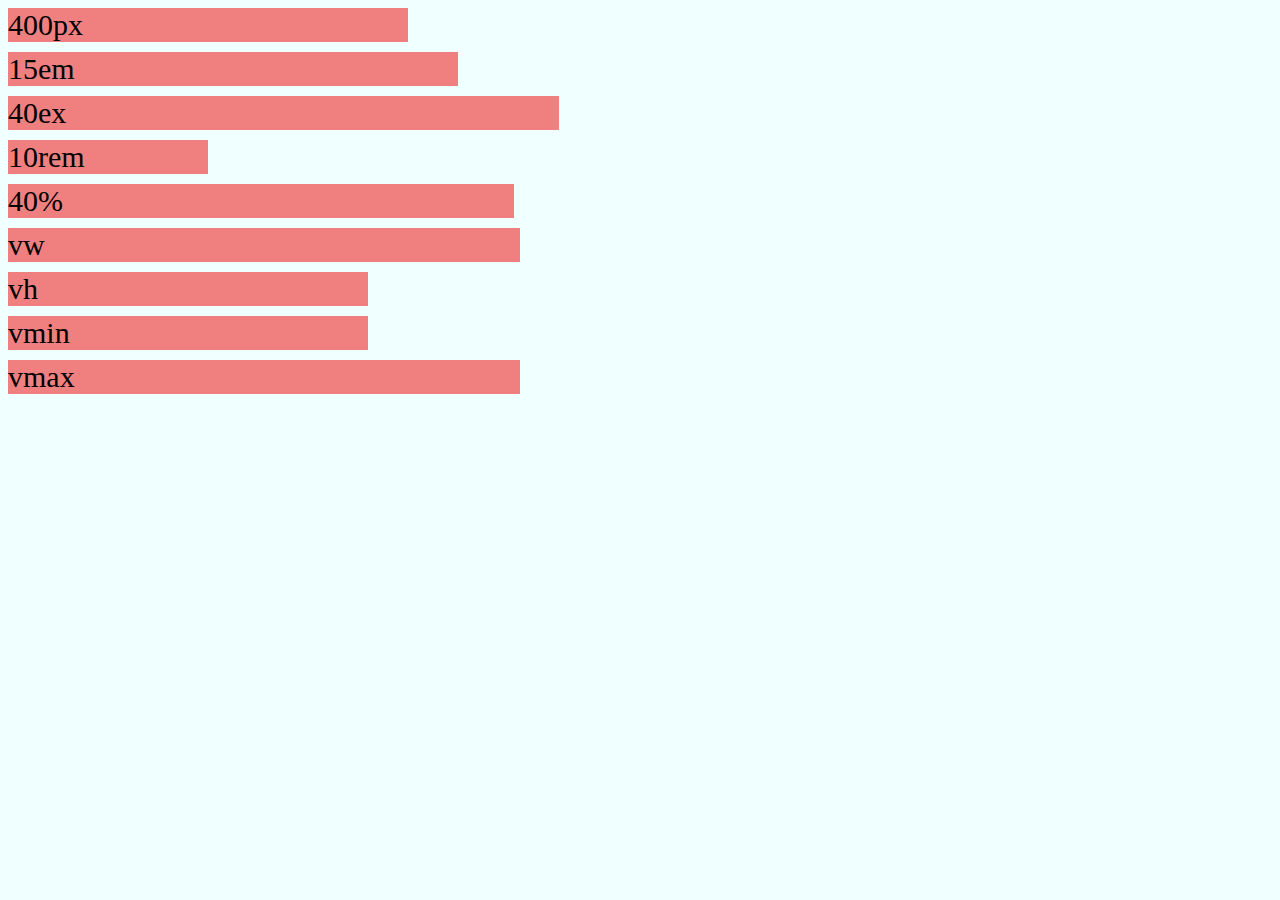
<file: jednostki-miary-css/index.html>
<!DOCTYPE html>
<html lang="en">

<head>
    <meta charset="UTF-8">
    <title>Jednostki miary w CSS</title>
    <link rel="stylesheet" href="css/style.css">
</head>

<body>
    <div id="container">
        <div id="pixel">400px</div>
        <div id="em">15em</div>
        <div id="ex">40ex</div>
        <div id="rem">10rem</div>
        <div id="procent">40%</div>
        <div id="vw">vw</div>
        <div id="vh">vh</div>
        <div id="vmin">vmin</div>
        <div id="vmax">vmax</div>
    </div>

</body>

</html>
</file>
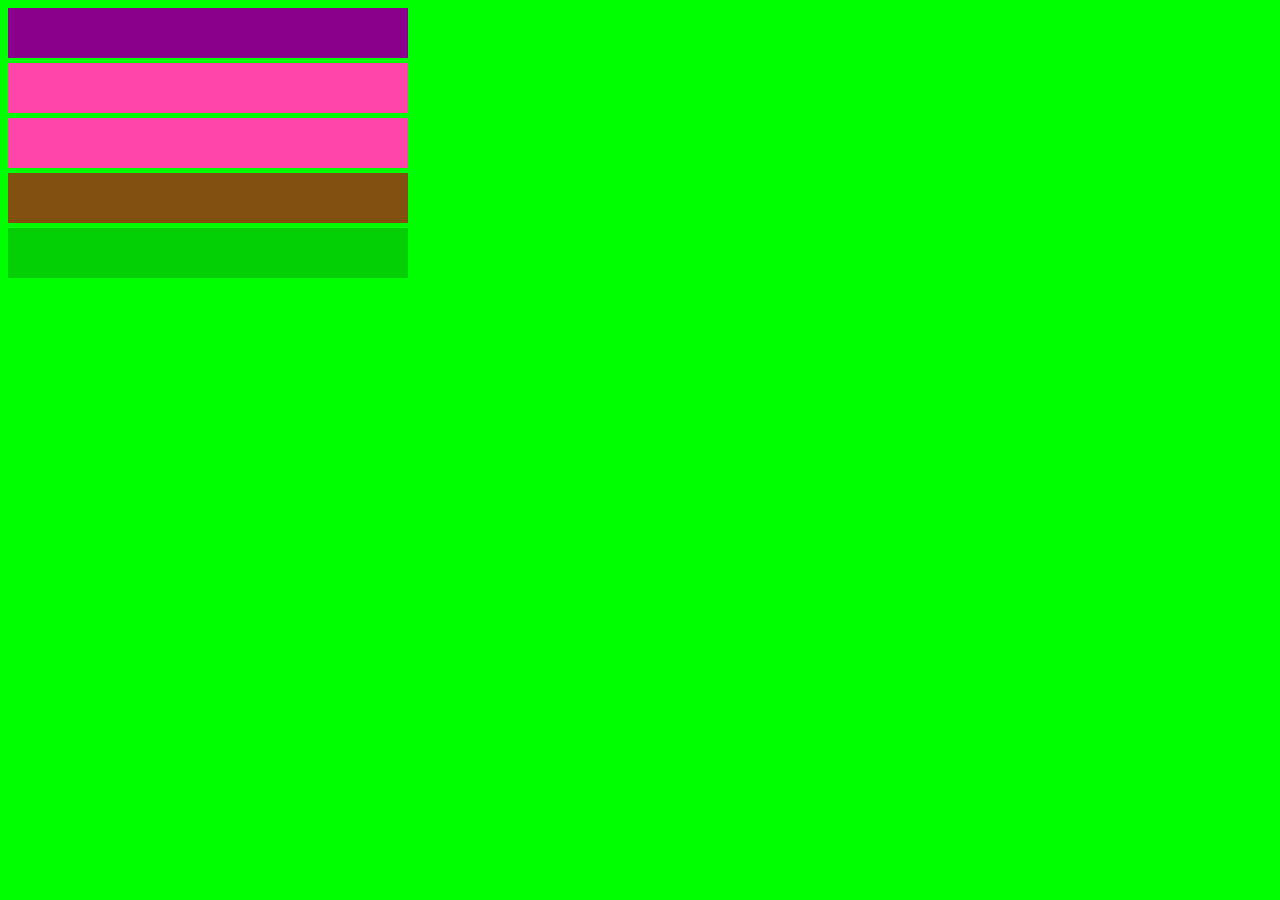
<file: kolory-css/index.html>
<!DOCTYPE html>
<html lang="en">

<head>
    <meta charset="UTF-8">
    <title>Kolory-CSS</title>
    <link rel="stylesheet" href="css/style.css">
</head>

<body>
<div id="predefiniowane"></div>
<div id="hex"></div>
<div id="hex-skrocony"></div>
<div id="rgb"></div>
<div id="rgba"></div>
</body>

</html>
</file>
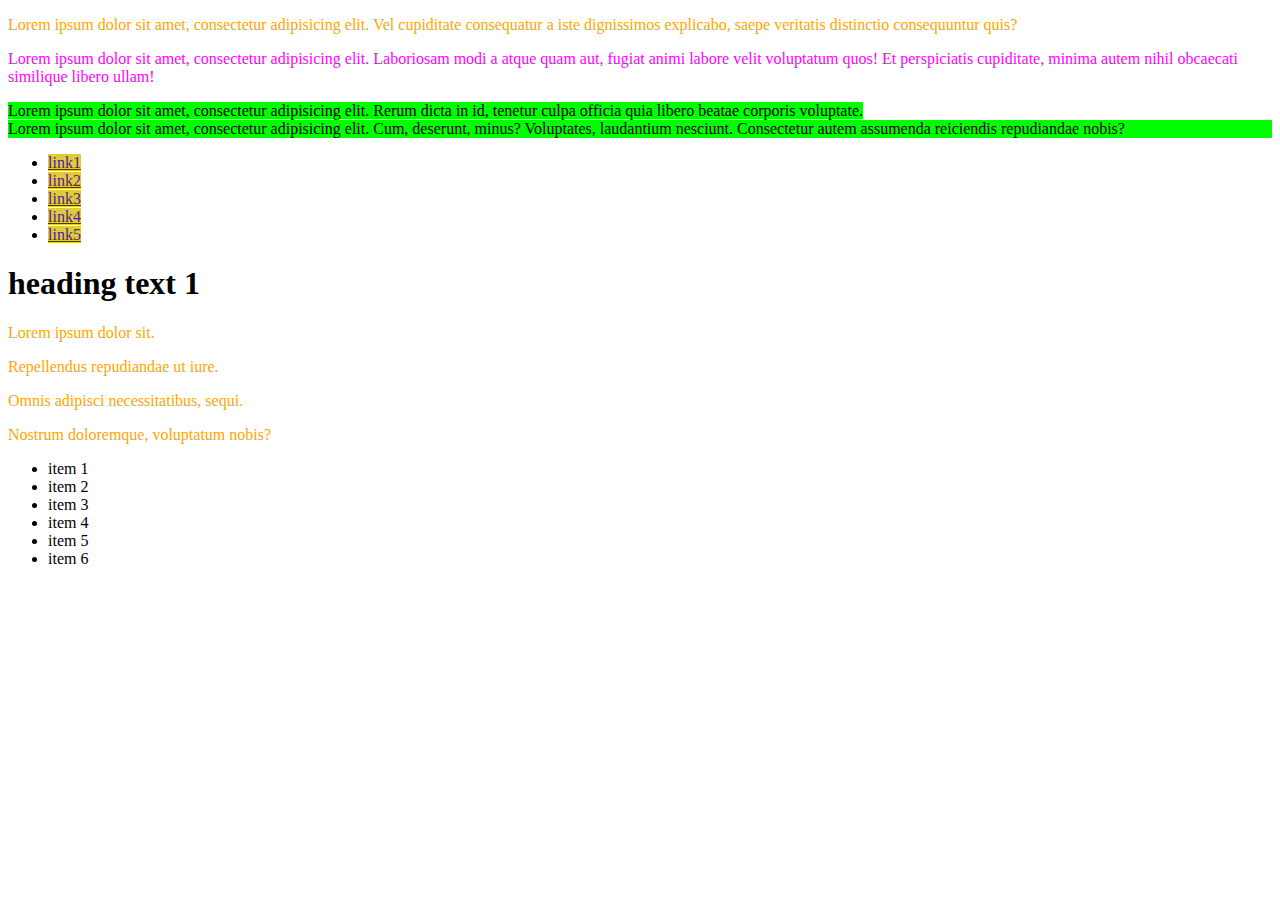
<file: podstawowe-selektory/index.html>
<!DOCTYPE html>
<html lang="en">
<head>
    <meta charset="UTF-8">
    <title>Document</title>
    <link rel="stylesheet" href="css/style.css">
</head>
<body>
   <p>
      Lorem ipsum dolor sit amet, consectetur adipisicing elit. Vel cupiditate consequatur a iste dignissimos explicabo, saepe veritatis distinctio consequuntur quis?    
   </p>
   
<!-- selektor ID  -->
   <p id="paragraf">Lorem ipsum dolor sit amet, consectetur adipisicing elit. Laboriosam modi a atque quam aut, fugiat animi labore velit voluptatum quos! Et perspiciatis cupiditate, minima autem nihil obcaecati similique libero ullam! </p>
   <span> Lorem ipsum dolor sit amet, consectetur adipisicing elit. Rerum dicta in id, tenetur culpa officia quia libero beatae corporis voluptate.</span>
   
   <div> Lorem ipsum dolor sit amet, consectetur adipisicing elit. Cum, deserunt, minus? Voluptates, laudantium nesciunt. Consectetur autem assumenda reiciendis repudiandae nobis?</div>
   
    <ul>
        <li><a href="">link1</a></li>
        <li><a href="">link2</a></li>
        <li><a href="">link3</a></li>
        <li><a href="">link4</a></li>
        <li><a href="">link5</a></li>
    </ul>
    
<header>
    <h1>heading text 1</h1>
    <p>Lorem ipsum dolor sit.</p>
    <p>Repellendus repudiandae ut iure.</p>
    <p>Omnis adipisci necessitatibus, sequi.</p>
    <p>Nostrum doloremque, voluptatum nobis?</p>
</header>
   
   <ul id="lista">
       <li class="list-item">item 1</li>
       <li class="list-item">item 2</li>
       <li class="list-item">item 3</li>
       <li class="list-item">item 4</li>
       <li class="list-item">item 5</li>
       <li class="list-item last">item 6</li>
   </ul>
   
   
    
</body>
</html>
</file>
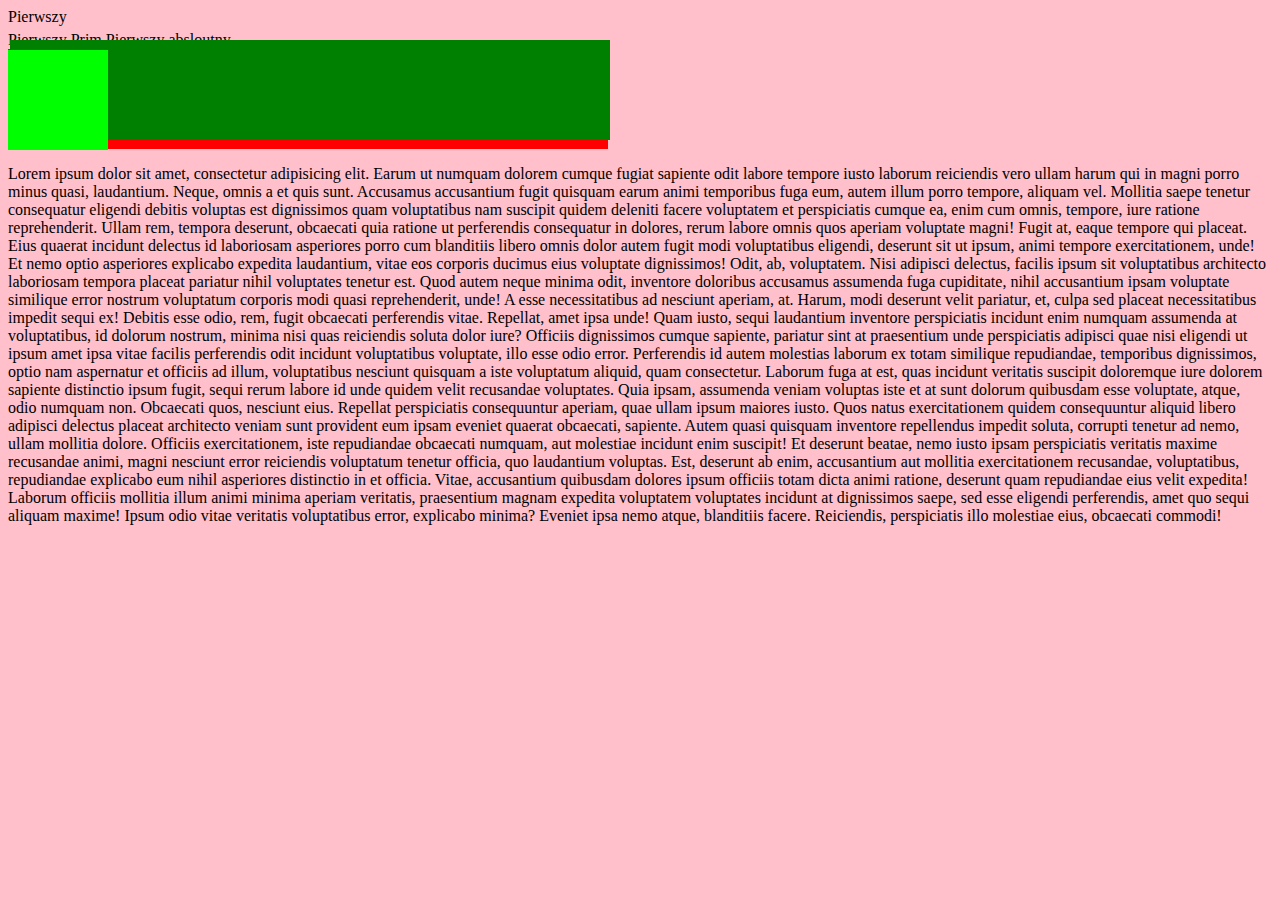
<file: pozycjonowanie- elemntów-w-css/index.html>
<!DOCTYPE html>
<html lang="en">

<head>
    <meta charset="UTF-8">
    <title>Pozycjonowanie elementów w CSS</title>
    <link rel="stylesheet" href="css/style.css">
</head>

<body>
    <div id="pierwszy"></div>
    Pierwszy
    
        <div id="pierwszy-prim"></div>
        Pierwszy Prim
        
            <div id="pierwszy-absolutny"></div>
            Pierwszy absloutny
    
    
    <div id="drugi"></div>
    <div id="trzeci"></div>
    
    <p>
        Lorem ipsum dolor sit amet, consectetur adipisicing elit. Earum ut numquam dolorem cumque fugiat sapiente odit labore tempore iusto laborum reiciendis vero ullam harum qui in magni porro minus quasi, laudantium. Neque, omnis a et quis sunt. Accusamus accusantium fugit quisquam earum animi temporibus fuga eum, autem illum porro tempore, aliquam vel. Mollitia saepe tenetur consequatur eligendi debitis voluptas est dignissimos quam voluptatibus nam suscipit quidem deleniti facere voluptatem et perspiciatis cumque ea, enim cum omnis, tempore, iure ratione reprehenderit. Ullam rem, tempora deserunt, obcaecati quia ratione ut perferendis consequatur in dolores, rerum labore omnis quos aperiam voluptate magni! Fugit at, eaque tempore qui placeat. Eius quaerat incidunt delectus id laboriosam asperiores porro cum blanditiis libero omnis dolor autem fugit modi voluptatibus eligendi, deserunt sit ut ipsum, animi tempore exercitationem, unde! Et nemo optio asperiores explicabo expedita laudantium, vitae eos corporis ducimus eius voluptate dignissimos! Odit, ab, voluptatem. Nisi adipisci delectus, facilis ipsum sit voluptatibus architecto laboriosam tempora placeat pariatur nihil voluptates tenetur est. Quod autem neque minima odit, inventore doloribus accusamus assumenda fuga cupiditate, nihil accusantium ipsam voluptate similique error nostrum voluptatum corporis modi quasi reprehenderit, unde! A esse necessitatibus ad nesciunt aperiam, at. Harum, modi deserunt velit pariatur, et, culpa sed placeat necessitatibus impedit sequi ex! Debitis esse odio, rem, fugit obcaecati perferendis vitae. Repellat, amet ipsa unde! Quam iusto, sequi laudantium inventore perspiciatis incidunt enim numquam assumenda at voluptatibus, id dolorum nostrum, minima nisi quas reiciendis soluta dolor iure? Officiis dignissimos cumque sapiente, pariatur sint at praesentium unde perspiciatis adipisci quae nisi eligendi ut ipsum amet ipsa vitae facilis perferendis odit incidunt voluptatibus voluptate, illo esse odio error. Perferendis id autem molestias laborum ex totam similique repudiandae, temporibus dignissimos, optio nam aspernatur et officiis ad illum, voluptatibus nesciunt quisquam a iste voluptatum aliquid, quam consectetur. Laborum fuga at est, quas incidunt veritatis suscipit doloremque iure dolorem sapiente distinctio ipsum fugit, sequi rerum labore id unde quidem velit recusandae voluptates. Quia ipsam, assumenda veniam voluptas iste et at sunt dolorum quibusdam esse voluptate, atque, odio numquam non. Obcaecati quos, nesciunt eius. Repellat perspiciatis consequuntur aperiam, quae ullam ipsum maiores iusto. Quos natus exercitationem quidem consequuntur aliquid libero adipisci delectus placeat architecto veniam sunt provident eum ipsam eveniet quaerat obcaecati, sapiente. Autem quasi quisquam inventore repellendus impedit soluta, corrupti tenetur ad nemo, ullam mollitia dolore. Officiis exercitationem, iste repudiandae obcaecati numquam, aut molestiae incidunt enim suscipit! Et deserunt beatae, nemo iusto ipsam perspiciatis veritatis maxime recusandae animi, magni nesciunt error reiciendis voluptatum tenetur officia, quo laudantium voluptas. Est, deserunt ab enim, accusantium aut mollitia exercitationem recusandae, voluptatibus, repudiandae explicabo eum nihil asperiores distinctio in et officia. Vitae, accusantium quibusdam dolores ipsum officiis totam dicta animi ratione, deserunt quam repudiandae eius velit expedita! Laborum officiis mollitia illum animi minima aperiam veritatis, praesentium magnam expedita voluptatem voluptates incidunt at dignissimos saepe, sed esse eligendi perferendis, amet quo sequi aliquam maxime! Ipsum odio vitae veritatis voluptatibus error, explicabo minima? Eveniet ipsa nemo atque, blanditiis facere. Reiciendis, perspiciatis illo molestiae eius, obcaecati commodi!
    </p>            

</body>

</html>
</file>
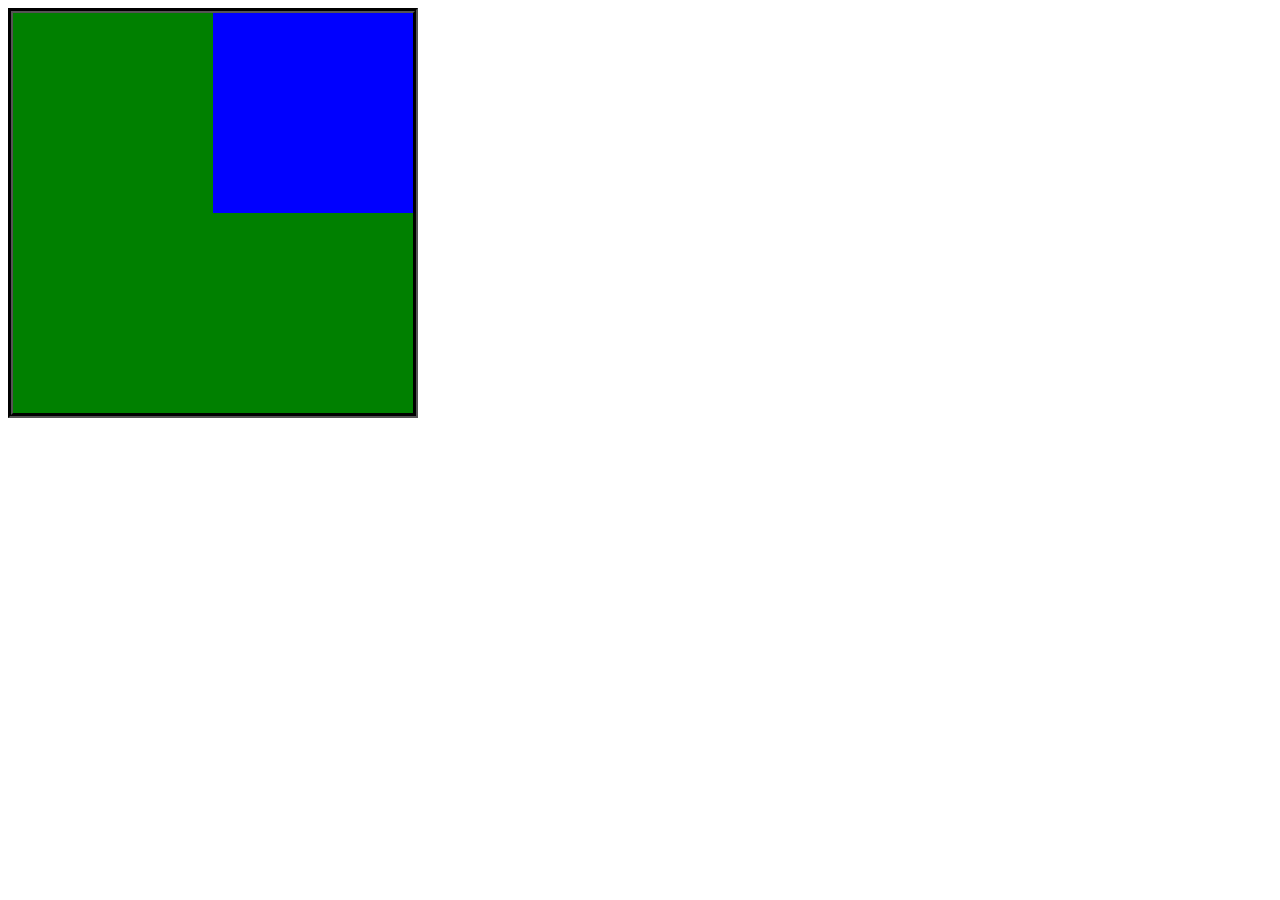
<file: Warsztaty/index.html>
<!DOCTYPE html>
<html lang="en">
<head>
    <meta charset="UTF-8">
    <title>Document</title>
    <link rel="stylesheet" href="css/style.css">
</head>
<body>
<div id="glowny">
    <div id="kwadrat-gorny"></div>
    <div id='kwadrat-dolny'></div>
    
</div>
   
</body>
</html>
</file>
<file: jednostki-miary-css/css/style.css>
html {
    font-size: 20px;
}

body {
    background-color: azure;
}

#container {
    font-size: 30px;
}
#container > div {
    background-color: lightcoral;
    margin-bottom: 10px;
}
#pixel {
    width: 400px;
}
#em {
    width: 15em;
}
#ex {
    width: 40ex;
}
#rem {
    width: 10rem;
}
#procent {
    width: 40%;
}
#vw {
    width: 40vw;
}
#vh {
    width:40vh;
}
#vmin {
    width: 40vmin;
}
#vmax {
    width: 40vmax;
}
</file>
<file: kolory-css/css/style.css>
body {
    background-color: lime;
}
div {
    width: 400px;
    height: 50px;
    margin-bottom: 5px;
}
#predefiniowane {
    background-color: darkmagenta;
}
#hex {
    background-color: #ff44aa;
}
#hex-skrocony {
    background-color: #f4a;
}
#rgb {
    background-color: rgb( 130, 80, 17);
}

#rgba {
    background-color: rgba(15, 18, 25, 0.2);
}
</file>
<file: podstawowe-selektory/css/style.css>
p {
    color: orange;
}

#paragraf {
    color: fuchsia;
}

a, span, div {
    background-color: lime;
}

li > a {
    background-color: #e0ca3c;

}
</file>
<file: pozycjonowanie- elemntów-w-css/css/style.css>
body {
    background-color: pink;
}

#pierwszy {
    background-color: green;
    width: 600px;
    height: 100px;
    margin-bottom: 10px;
    position: absolute;
    top: 40px;
    left: 10px;
}

#drugi {
    background-color: red;
    width: 600px;
    height: 100px;
    top: 50px;
}

#trzeci {
    background-color: lime;
    width: 100px;
    height: 100px;
    position: fixed;
    top: 50px;
}

#pierwszy-prim {
    background-color: yellow;
    margin: 5px;
}

#pierwszy-absolutny {
    background-color: violet;
    margin: 5px;
    position: absolute;
    bottom: 5px;
    left: 5px;
}
</file>
<file: Warsztaty/css/style.css>
#glowny {
    background-color: green;
    width: 400px;
    height: 400px;
    position: relative;
    border: 5px black groove;
}

#kwadrat-gorny {
    background-color: blue;
    width: 200px;
    height: 200px;
    position: absolute;
    top: 0px;
    right: 0px;
}

#kwadrat-dolny {
    background-color: red;
    width: 200px;
    height: 200px
    position: absolute;
    top: 200px;
   
}
</file>
